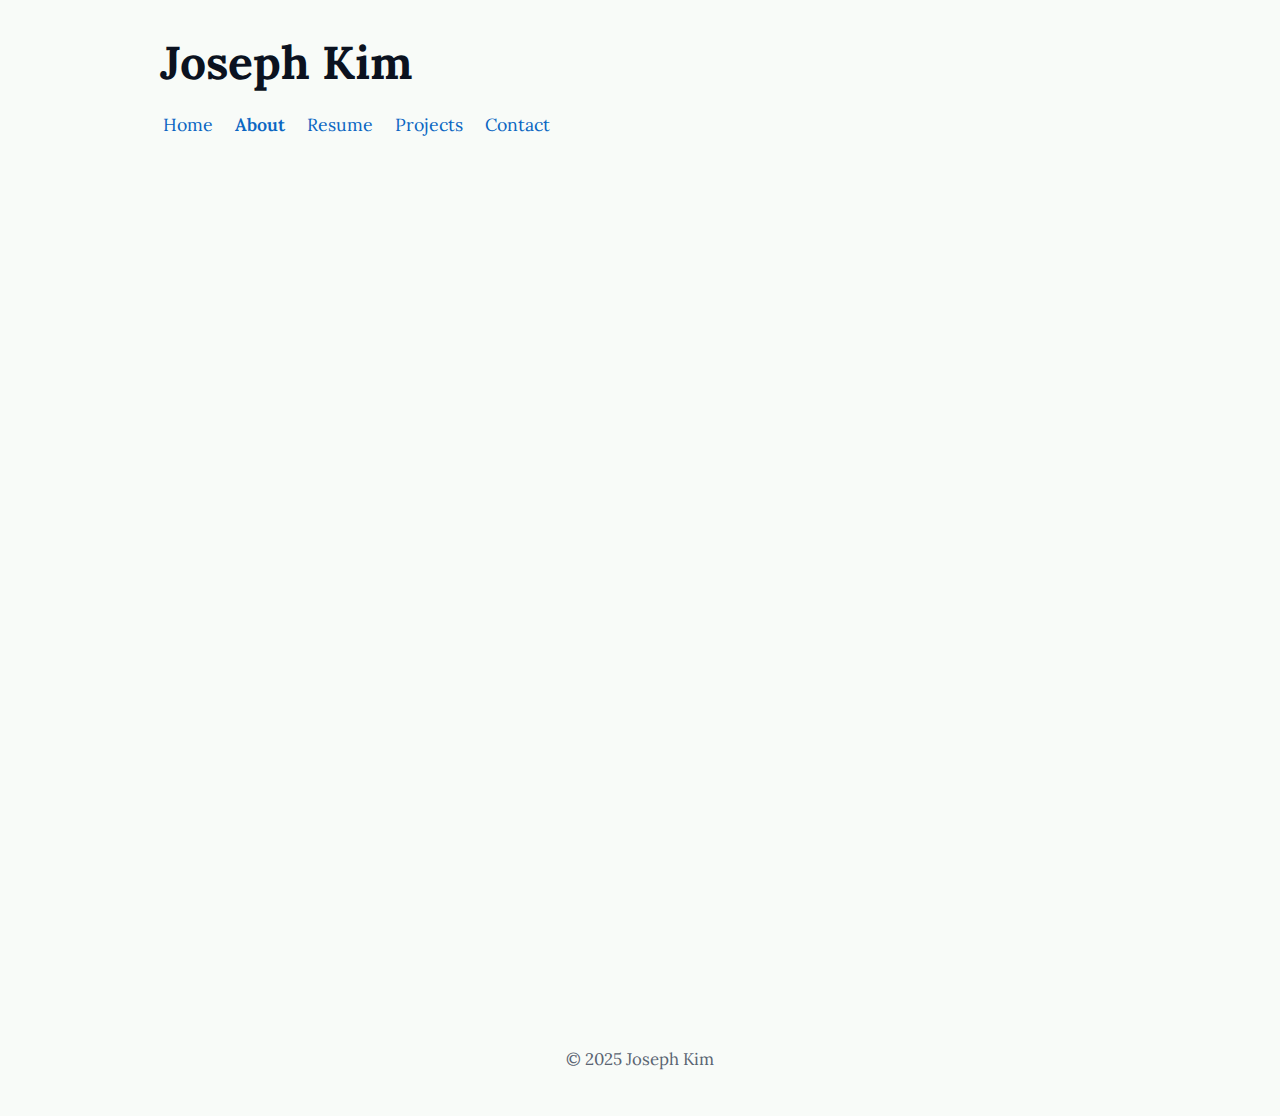
<file: about.html>
<!doctype html>
<html lang="en">
<head>
  <meta charset="utf-8">
  <title>About — Joseph Kim</title>
  <meta name="viewport" content="width=device-width, initial-scale=1">
  <meta name="description" content="About Joseph Kim">
  <link rel="icon" href="favicon.ico">
  <link rel="author" href="humans.txt">
  <link rel="stylesheet" href="style.css">
</head>
<body class="site">
  <header class="site-header">
    <h1>Joseph Kim</h1>
    <nav aria-label="Primary navigation" class="site-nav">
      <a href="index.html">Home</a>
      <a href="about.html" aria-current="page">About</a>
      <a href="resume.html">Resume</a>
      <a href="projects.html">Projects</a>
      <a href="contact.html">Contact</a>
    </nav>
  </header>

    <main class="site-main">
      <!-- Education -->
      <section class="about-section" aria-labelledby="edu">
        <h2 id="edu" class="section-title">Education</h2>
        <hr class="rule">
        <p>University of California, San Diego - Computer Science B.S.</p>
      </section>

      <!-- Skills -->
      <section class="about-section" aria-labelledby="skills">
        <h2 id="skills" class="section-title">Skills</h2>
        <hr class="rule">
        <p><strong>Languages & Frameworks:</strong> Python, HTML, CSS, JavaScript, C++, C, Typescript, React.js, LaTeX</p>
        <p><strong>Tools & Platforms:</strong> Github, Git, Excel, Agile/Scrum</p>
      </section>

      <section class="about-section" aria-labelledby="interests">
        <h2 id="Interests" class="section-title">Interests</h2>
        <hr class="rule">
        <p>I am currently seeking internship and full-time positions as a Software Engineer. I enjoy working on products that make a real impact, especially by making people's lives easier and more accessible. Although I am leaning towards full-stack software engineer roles, I am also interested in Cloud Engineering and Consulting.</p>
      </section>

      <!-- Hobbies -->
      <section class="about-section" aria-labelledby="hobbies">
        <h2 id="hobbies" class="section-title">Hobbies</h2>
        <hr class="rule">
        <p>I write and pitch original songs to K-Pop artists and entertainment companies, collaborating with Billboard #1 producers and songwriters. I have pitched works to major groups including NCT, BOYNEXTDOOR, and D.O. (EXO). Listen to demos I'm written and sung <a href="https://soundcloud.com/joseph-kim-791475600/sets/demos/s-QzEg1TFS7kI?si=7785f72b5318443cb14f8bede8b3c37c&utm_source=clipboard&utm_medium=text&utm_campaign=social_sharing">here</a>.</p>
        <p>Outside of music and tech, I love bouldering. Although my personal best is just V5, I enjoy the problem solving, physical challenge, and focus that climbing brings.</p>
      </section>
    </main>


  <footer class="site-footer">
    <p>&copy; 2025 Joseph Kim</p>
  </footer>
</body>
</html>
</file>
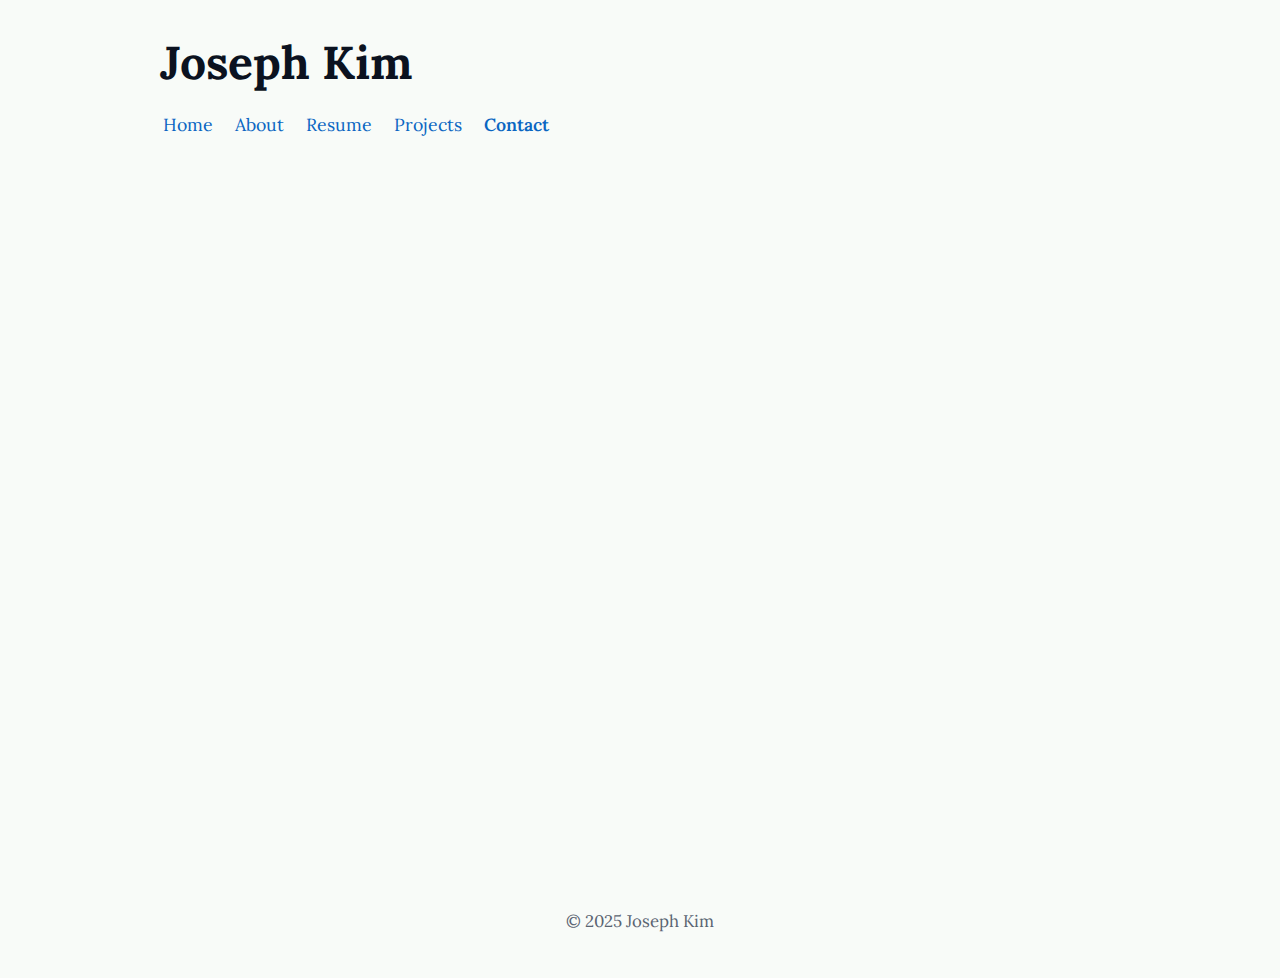
<file: contact.html>
<!doctype html>
<html lang="en">
<head>
  <meta charset="utf-8">
  <title>Joseph Kim - Contact</title>
  <meta name="viewport" content="width=device-width, initial-scale=1">
  <link rel="stylesheet" href="style.css">
</head>
  <body class="site">

    <header class="site-header">
      <h1>Joseph Kim</h1>
      <nav aria-label="Primary navigation" class="site-nav">
        <a href="index.html">Home</a>
        <a href="about.html">About</a>
        <a href="resume.html">Resume</a>
        <a href="projects.html">Projects</a>
        <a href="contact.html" aria-current="page">Contact</a>
      </nav>
    </header>

    <main class="site-main">
      <section class="about-section" aria-labelledby="contact">
        <hr class="rule">

        <!-- Flex container -->
        <div class="contact-wrap">
          <aside class="contact-aside" aria-labelledby="reach-me">
            <ul class="tight contact-links">
              <li>
                <img src="mail-icon.png" alt="Email icon" class="icon">
                <a href="mailto:jowii.kim@gmail.com">jowii.kim@gmail.com</a>
              </li>
              <li>
                <img src="linkedin-icon.png" alt="LinkedIn icon" class="icon">
                <a href="https://www.linkedin.com/in/josephkim614/" target="_blank" rel="noopener noreferrer">linkedin.com/in/josephkim614</a>
              </li>
              <li>
                <img src="github-logo.png" alt="GitHub icon" class="icon">
                <a href="https://github.com/jowiik" target="_blank" rel="noopener noreferrer">github.com/jowiik</a>
              </li>
            </ul>
          </aside>

          <section class="contact-main" aria-labelledby="send-msg">
            <h3 id="send-msg" class="subhead">Send a message</h3>

            <form class="contact-form" action="https://formspree.io/f/mdkprpdb" method="POST">
              <label for="name">Name</label>
              <input id="name" name="name" type="text" required>

              <label for="email">Email</label>
              <input id="email" name="_replyto" type="email" required>

              <label for="subject">Subject</label>
              <input id="subject" name="subject" type="text" required>

              <label for="message">Message</label>
              <textarea id="message" name="message" rows="6" required></textarea>

              <button type="submit">Send</button>
            </form>
          </section>
        </div>
      </section>
    </main>

    <footer class="site-footer">
      <p>&copy; 2025 Joseph Kim</p>
    </footer>

    </body>
</html>
</file>
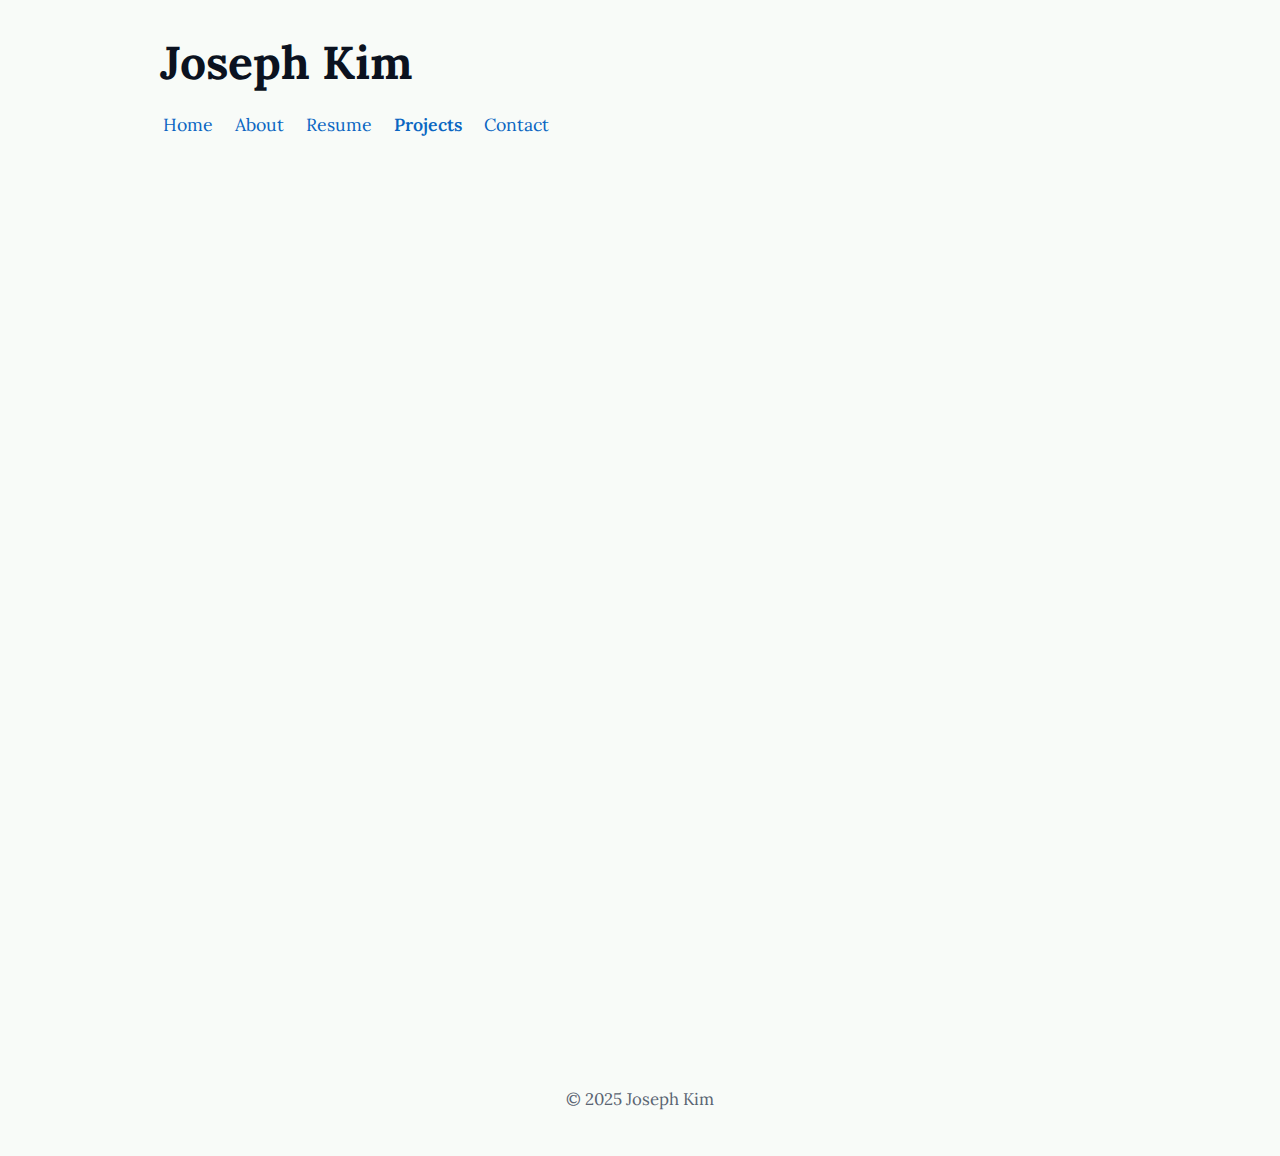
<file: projects.html>
<!doctype html>
<html lang="en">
<head>
  <meta charset="utf-8">
  <title>Projects — Joseph Kim</title>
  <meta name="viewport" content="width=device-width, initial-scale=1">
  <meta name="description" content="Projects by Joseph Kim">
  <link rel="icon" href="favicon.ico">
  <link rel="author" href="humans.txt">
  <link rel="stylesheet" href="style.css">
</head>
<body class="site">
  <header class="site-header">
    <h1>Joseph Kim</h1>
    <nav aria-label="Primary navigation" class="site-nav">
      <a href="index.html">Home</a>
      <a href="about.html">About</a>
      <a href="resume.html">Resume</a>
      <a href="projects.html" aria-current="page">Projects</a>
      <a href="contact.html">Contact</a>
    </nav>
  </header>

    <main class="site-main">
      <section class="about-section" aria-labelledby="projects">

        <ul class="projects-list" role="list">
          <!-- Sea Otter Savvy -->
          <li class="project-card">
            <figure class="project-media">
              <img src="seaottersavvy-icon.jpg" alt="Sea Otter Savvy mobile app map view" />
            </figure>
            <div class="project-body">
              <h3 class="project-title">Sea Otter Savvy (Blueprint)</h3>
              <p class="project-desc">
                Cross-platform wildlife conservation app with GIS overlays for nearby sightings. Built in
                React Native + Expo; implemented real-time map layers and streamlined release workflow for iOS/Android.
              </p>
              <ul class="project-meta">
                <li class="tag">React Native</li>
                <li class="tag">TypeScript</li>
                <li class="tag">Firebase</li>
              </ul>
              <p class="project-links">
              </p>
            </div>
          </li>

          <!-- Concard -->
          <li class="project-card">
            <figure class="project-media">
              <img src="concard-icon.png" alt="Concard business card editor canvas" />
            </figure>
            <div class="project-body">
              <h3 class="project-title">Concard — Business Card Editor</h3>
              <p class="project-desc">
                Web editor for designing cards with export to PNG/JPG/JSON and CI/CD via GitHub Actions.
                Custom UI components and layout tools focused on fast iteration.
              </p>
              <ul class="project-meta">
                <li class="tag">HTML/CSS/JS</li>
              </ul>
              <p class="project-links">
                <a href="https://cse110-sp25-group29.github.io/cse110-sp25-group29/source/assets/homepage.html" class="button-link">Demo</a>
              </p>
            </div>
          </li>

          <!-- Spotify MC -->
          <li class="project-card">
            <figure class="project-media">
              <img src="spotify-icon.jpeg" alt="Spotify controller interface" />
            </figure>
            <div class="project-body">
              <h3 class="project-title">Spotify MC</h3>
              <p class="project-desc">
                Lightweight controller using Spotify’s Web API to surface the currently playing track and quick actions,
                reducing phone checks.
              </p>
              <ul class="project-meta">
                <li class="tag">Python</li>
                <li class="tag">Spotify API</li>
              </ul>
              <p class="project-links">
              </p>
            </div>
          </li>
        </ul>
      </section>
    </main>

  <footer class="site-footer">
    <p>&copy; 2025 Joseph Kim</p>
  </footer>
</body>
</html>
</file>
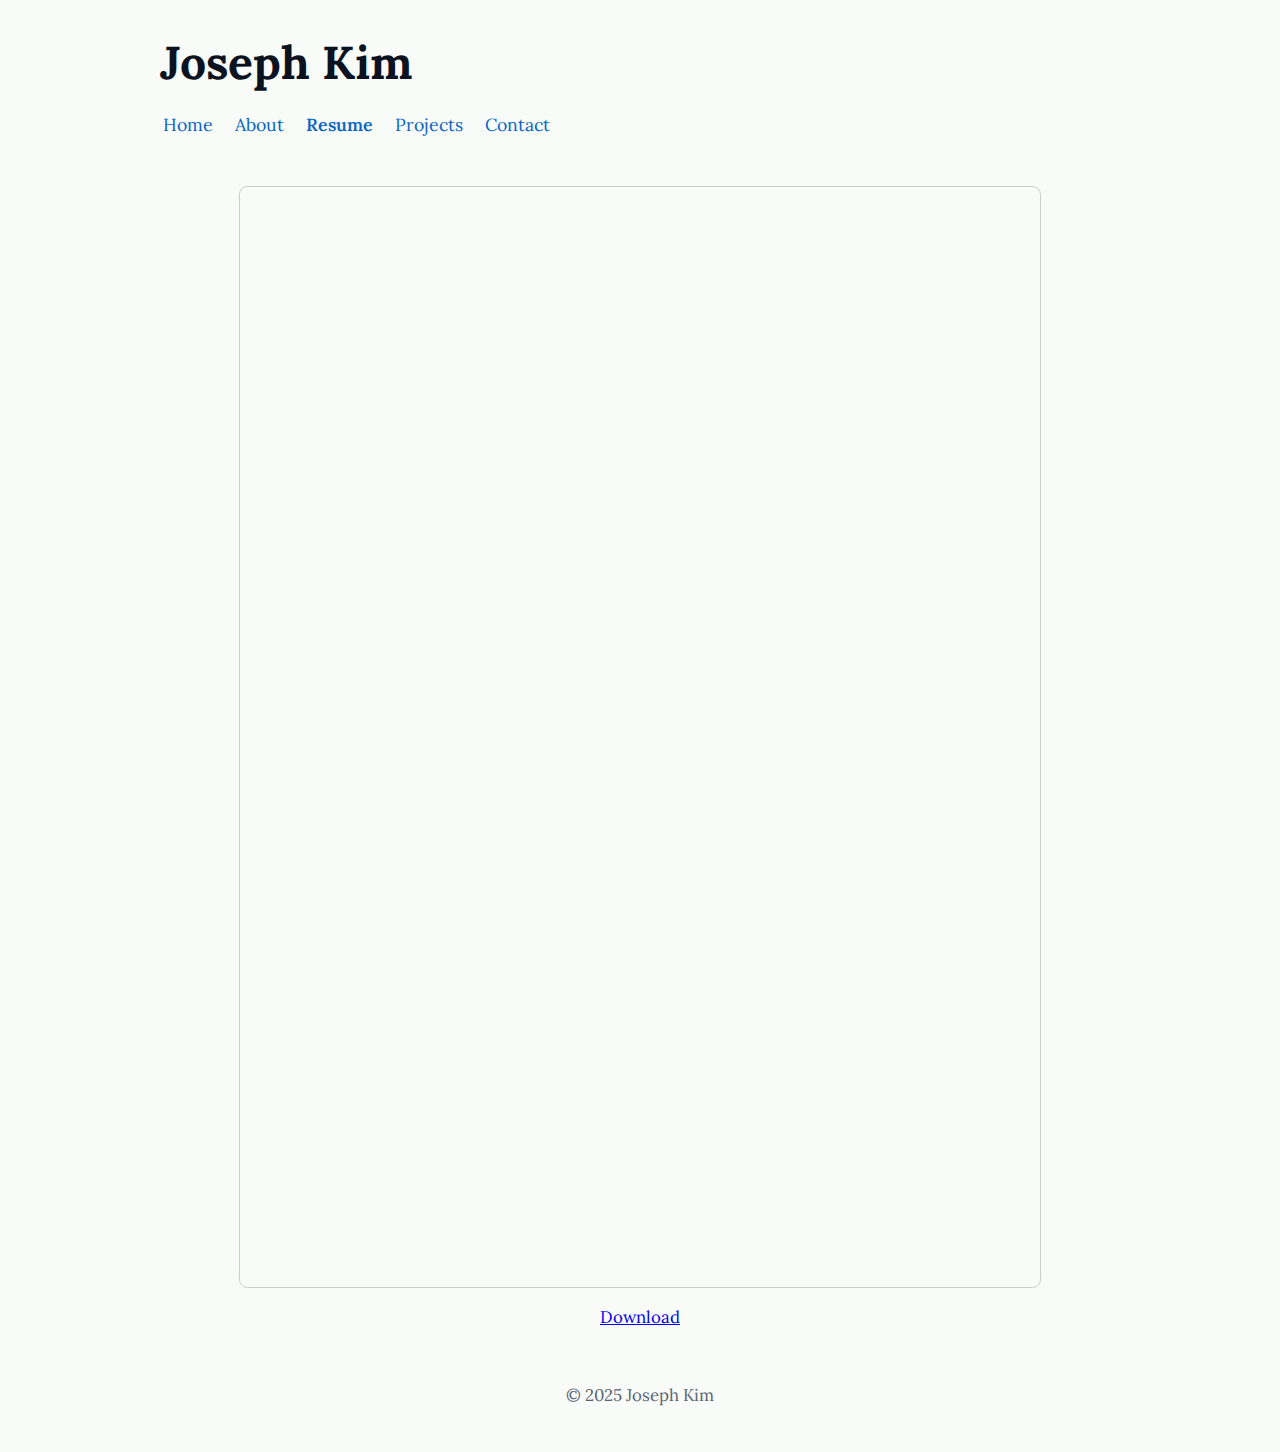
<file: resume.html>
<!doctype html>
<html lang="en">
<head>
  <meta charset="utf-8">
  <title>Joseph Kim - Resume</title>
  <meta name="viewport" content="width=device-width, initial-scale=1">
  <meta name="description" content="Resume of Joseph Kim">
  <link rel="icon" href="favicon.ico">
  <link rel="author" href="humans.txt">
  <link rel="stylesheet" href="style.css">
</head>
<body class="site">
  <header class="site-header">
    <h1>Joseph Kim</h1>
    <nav aria-label="Primary navigation" class="site-nav">
      <a href="index.html">Home</a>
      <a href="about.html">About</a>
      <a href="resume.html" aria-current="page">Resume</a>
      <a href="projects.html">Projects</a>
      <a href="contact.html">Contact</a>
    </nav>
  </header>

  <main class="site-main">
    <section aria-labelledby="resume" class="hero">
    
      <!-- Resume embedded via iframe -->
      <iframe
        src="resume.pdf"
        title="Joseph Kim Résumé"
        width="100%"
        height= 1100vh
        style="
          border: 1px solid #ccc;
          border-radius: 0.5rem;
          max-width: 800px;
          margin: 1rem auto;
          display: block;
        ">
      </iframe>

      <a href="resume.pdf" download>Download</a>
    </section>
  </main>

  <footer class="site-footer">
    <p>&copy; 2025 Joseph Kim</p>
  </footer>
</body>
</html>
</file>
<file: style.css>
@import url('https://fonts.googleapis.com/css2?family=Lora:ital,wght@0,400..700;1,400..700&display=swap');

:root {
  --max-w: 960px;
  --space: 1rem;
  --space-lg: 1.75rem;
  --bg: #f8fbf8;
  --fg: #0b1220;
  --muted: #5a6472;
  --brand: #0b84ff;
  --brand-ink: #0a66c2;
  --h1: 2.75rem;
  --h2: 2rem;
  --lead: 1.2rem;
  --hero-min: 35dvh;
}

html { font-size: 105%; }

body.site {
  margin: 0;
  background-color: var(--bg, #f8fbf8); 
  color: var(--fg, #111);
  font-family: "Lora", Georgia, "Times New Roman", serif;
  line-height: 1.65;
  font-optical-sizing: auto;
}

/* Layout wrappers */
.site-header,
.site-main,
.site-footer {
  max-width: var(--max-w, 960px); /* var fallback */
  margin-inline: auto;
  padding-inline: var(--space, 1rem); /* var fallback */
}

.site-header { padding-block: 1.5rem 0.5rem; }

.site-footer {
  padding-block: 0 1.5rem;
  text-align: center;
  color: var(--muted, #666); /* var fallback */
}

@keyframes slide-in-down {
  from {
    opacity: 0;
    transform: translateY(-18px);
  }
  to {
    opacity: 1;
    transform: translateY(0);
  }
}

.site-header {
  animation: slide-in-down 600ms ease-out both;
}

.site-nav {
  animation: slide-in-down 600ms ease-out both;
}

/* Headings & nav */
.site-header h1 {
  font-size: var(--h1, 2.5rem); /* var fallback */
  margin: 0 0 0.25rem;
}

.site-nav {
  display: flex; /* Flexbox */
  flex-wrap: wrap;
  gap: 0.75rem 1rem;
  font-size: 1.05rem;
}

.site-nav {
    a {
        position: relative;
        color: var(--brand-ink, #0a66c2);
        text-decoration: none;
        transition: color 0.2s ease;
    }
}

.site-nav a::after {
  content: "";
  position: absolute;
  left: 0;
  bottom: -2px;
  width: 0%;
  height: 2px;
  background-color: var(--brand, #0b84ff);
  transition: width 0.25s ease;
}

.site-nav a:hover {
  color: #005eff;
}

.site-nav a:hover::after {
  width: 100%;
}

.site-nav a[aria-current="page"] { font-weight: 600; }

/* Main content grid */
.site-main {
  display: grid;
  grid-template-columns: 1fr;
  gap: var(--space-lg, 1.75rem);
  padding-block: 1rem 2rem;
}

/* Profile photo */
.profile {
  text-align: center;
  margin-block: 1rem;
}

.headshot {
  width: clamp(14rem, 28dvw, 20rem);
  aspect-ratio: 1;
  border-radius: var(--radius-full, 9999px);
  object-fit: cover;
  object-position: center 25%;
  display: block;
  margin: 1rem auto 1.25rem;
  animation: float-in 600ms ease-out both;
  will-change: transform, opacity;
}
.headshot:hover {
  transform: scale(1.03);
  transition: transform .15s ease;
}

@keyframes fade-up {
  from {
    opacity: 0;
    transform: translateY(10px);
  }
  to {
    opacity: 1;
    transform: translateY(0);
  }
}

/* Hero section */
.hero {
  min-block-size: var(--hero-min, 35vh);
  display: grid;
  place-items: center;
  text-align: center;
  padding-block: 0;
}

.hero-title {
  font-size: var(--h2, 2rem);
  margin-block: 0 0.5rem;
  animation: fade-up 600ms ease-out both;
}

.lead { font-size: var(--lead, 1.1rem); }

.intro-text {
  max-width: 65ch;
  margin-inline: auto;
  margin-block: 0 0.75rem;
}

.progress-row { margin: 0; }

/* Animate hero text on load */
.hero p,
.hero progress {
  opacity: 0;
  animation: fade-up 600ms ease-out both;
}

/* Respect reduced motion preferences */
@media (prefers-reduced-motion: reduce) {
  .hero p,
  .hero progress {
    animation: none;
    opacity: 1;
    transform: none;
  }
}

/* Media query */
@media (max-width: 22rem) {
  .site-header { padding-block: 1rem 0.25rem; }
  .headshot { width: 12rem; margin: 0.75rem auto 1rem; }
}

/* Native CSS Nesting (supported): scope to header nav link tweaks */
.site-header {
  nav {
    a { padding: 0.25em 0.15em; border-radius: 0.35em; }
  }
}

/* ABOUT — minimal headers */

.section-title{
  font-size: clamp(1.5rem, 1.1rem + 1.2vw, var(--h2, 2rem));
  font-weight: 600;
  margin: 0;
}

.rule {
  border: 0;
  height: 1px;
  background: rgba(0,0,0,.12);
  margin: .6rem 0 1rem;
}

ul.tight {
  margin: 0 0 1rem;
  padding-left: 1.1rem;
}
ul.tight li { margin: .35rem 0; }

.about-section {
  opacity: 0;
  animation: fade-up 600ms ease-out both;
}
.about-section:nth-of-type(1) { animation-delay: .05s; }
.about-section:nth-of-type(2) { animation-delay: .12s; }
.about-section:nth-of-type(3) { animation-delay: .19s; }
.about-section:nth-of-type(4) { animation-delay: .26s; }

@media (prefers-reduced-motion: reduce) {
  .about-section { animation: none; opacity: 1; transform: none; }
}

/* CONTACT — flex layout */
.contact-wrap {
  display: flex;                    /* Flexbox requirement */
  gap: var(--space-lg, 1.75rem);
  align-items: flex-start;
  flex-wrap: wrap;
  min-block-size: 50dvh;            /* dynamic viewport unit */
  animation: fade-up 700ms ease-out both;
}

.contact-aside {
  flex: 1 1 16rem;                  /* relative sizing */
  max-width: 22rem;
}

.contact-main {
  flex: 2 1 26rem;                  /* grow more than aside */
  min-inline-size: min(90dvw, 36rem);
}

.subhead {
  font-size: 1.05rem;
  margin: 0 0 .25rem;
  color: var(--muted, #5a6472);
  font-weight: 600;
}

/* Link list */
.contact-links {
  list-style: none;
  padding-left: 0;
  margin: .5rem 0 0;
}
.contact-links li { margin: .35rem 0; }
.contact-links a {
  color: var(--brand-ink, #0a66c2);
  text-decoration: underline;
  transition: color .2s ease;       /* transition requirement */
}
.contact-links a:hover { color: #005eff; }

/* Form (native nesting used below) */
.contact-form {
  display: grid;
  gap: 1rem;
  animation: fade-up 700ms ease-out both;
}
.contact-form {
  label { font-weight: 600; font-size: .95rem; }
  input, textarea {
    font: inherit;
    padding: .7rem;
    border: 1px solid rgba(0,0,0,.2);
    border-radius: .4rem;
    width: 100%;
    transition: border-color .2s ease, transform .12s ease; /* transitions */
  }
  input:focus, textarea:focus {
    outline: none;
    border-color: var(--brand, #0b84ff);
    transform: translateY(-1px);    /* transform requirement */
  }
  button {
    width: fit-content;
    padding: .65rem 1.2rem;
    border: none;
    border-radius: .4rem;
    background: var(--brand, #0b84ff);
    color: #fff;
    font-weight: 700;
    cursor: pointer;
    transition: transform .12s ease, background-color .2s ease;
  }
  button:hover { transform: translateY(-1px); background-color: #005eff; }
}

/* Media query: stack vertically on narrow viewports */
@media (max-width: 48rem) {
  .contact-wrap { flex-direction: column; }
  .contact-main { min-inline-size: 100%; }
}

/* Baseline 2024 feature: @scope — limit accent/focus styling to the form only */
@scope (.contact-form) {
  input:focus,
  textarea:focus {
    box-shadow: 0 0 0 .15rem color-mix(in srgb, var(--brand, #0b84ff), transparent 80%); /* EC color-mix */
  }
}

/* Extra credit selector: style form container when any field is focused */
.contact-form:has(:focus-visible) {
  outline: none;                            /* turn off container outline */
}

/* Reduced motion: honor user preference */
@media (prefers-reduced-motion: reduce) {
  .contact-wrap, .contact-form { animation: none; }
}

.contact-item {
  display: flex;
  align-items: center;
  gap: 0.5rem;
}

.icon {
  width: 1.2rem;
  height: auto;
  object-fit: contain;
  flex-shrink: 0;
  transform: translateY(0.3rem);
}

/* Projects layout — simple & consistent */
.projects-list{
  display: grid;
  gap: clamp(1rem, 1vw + .5rem, 1.5rem);
  padding: 0;
  margin: 0;
  list-style: none;
}

.project-card{
  display: flex;
  align-items: stretch;
  gap: clamp(.9rem, .6rem + 1vw, 1.25rem);
  background: #fff;
  border: 1px solid rgba(0,0,0,.1);
  border-radius: .6rem;
  padding: clamp(.9rem, .6rem + 1vw, 1.25rem);
}

/* mobile: stack */
@media (max-width: 56rem){
  .project-card{ flex-direction: column; }
}

/* desktop: always image left, text right */
@media (min-width: 56rem){
  .project-card{ flex-direction: row; }
}

/* media (image slot) */
.project-media{
  flex: 0 0 min(22rem, 38dvw);
  margin: 0;
  border-radius: .45rem;
  overflow: hidden;
  background: #f4f6f8;
  display: grid;
  place-items: center;
}
.project-media img{
  width: 100%;
  height: 100%;
  object-fit: cover;
  aspect-ratio: 16 / 10;
  display: block;
}

/* text */
.project-body{
  flex: 1 1 24rem;
  display: grid;
  gap: .6rem;
  align-content: start;
}
.project-title{ margin: 0; font-size: clamp(1.1rem, 1rem + .5vw, 1.45rem); }
.project-desc{ margin: 0; line-height: 1.65; }
.project-meta{
  display: flex; flex-wrap: wrap; gap: .4rem .5rem;
  padding: 0; margin: .1rem 0; list-style: none;
}
.tag{
  font-size: .85rem; padding: .25em .6em;
  border: 1px solid rgba(0,0,0,.18); border-radius: .35rem;
  color: #5a6472;
}
.project-links{ display:flex; gap:.6rem; margin: .2rem 0 0; }
.button-ghost{ text-decoration:none; border:1px solid rgba(0,0,0,.18); padding:.5rem .85rem; border-radius:.4rem; color:#0b1220; }
.button-link{ text-decoration:none; color:#0a66c2; font-weight:700; }
.button-link:hover{ text-decoration:underline; }

/* Baseline 2024 feature: @scope — limits styles to .hero subtree only */
@scope (.hero) {
  progress[value] { accent-color: var(--brand, #0b84ff); }
}

/* Keyframes for the headshot animation */
@keyframes float-in {
  from { opacity: 0; transform: translateY(8px) scale(.985); }
  to   { opacity: 1; transform: translateY(0)    scale(1); }
}
</file>
